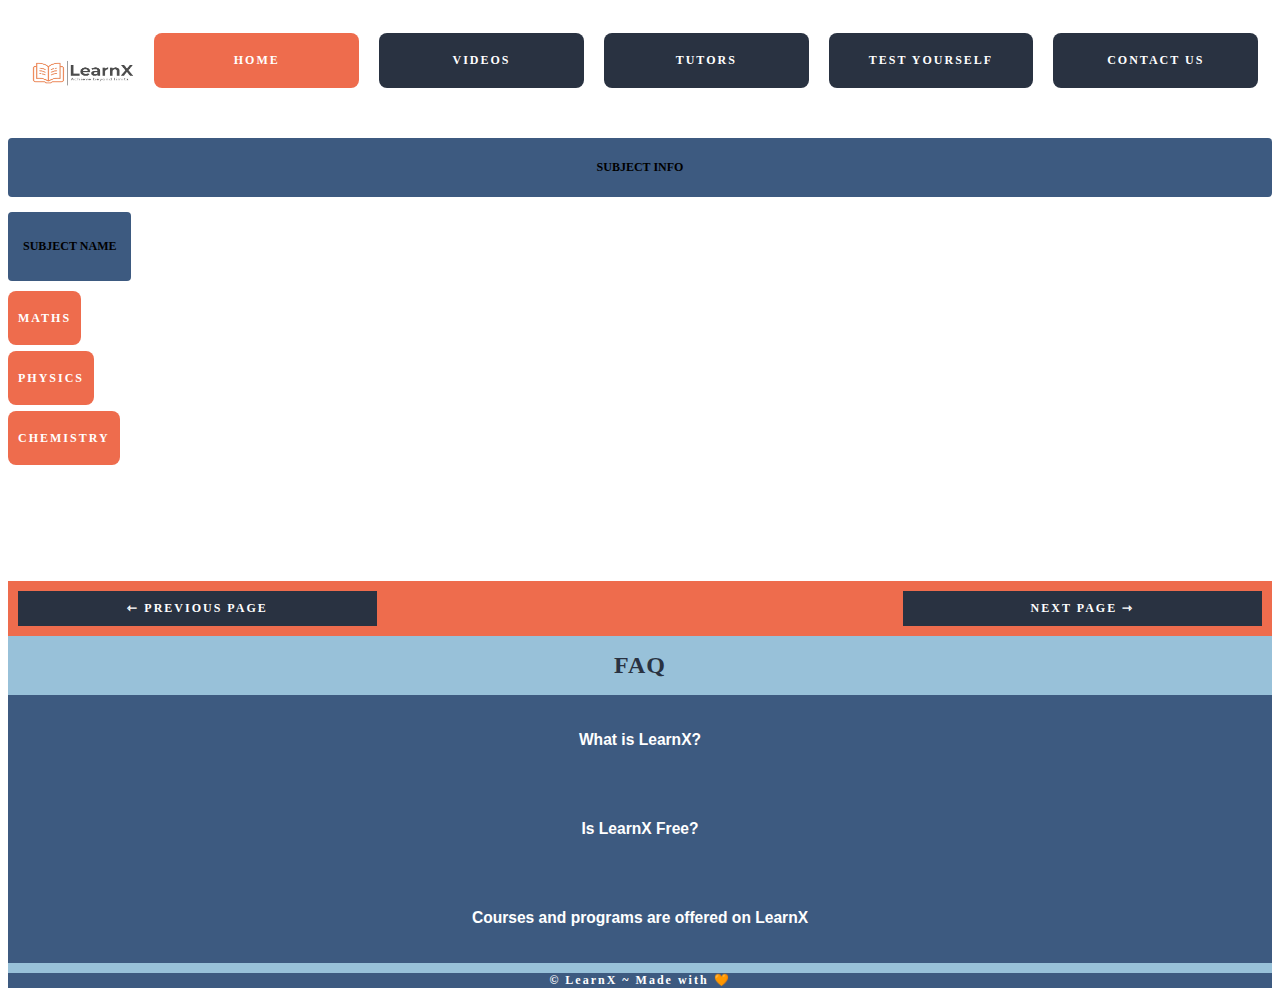
<file: index.html>
<!DOCTYPE html>
<html lang="en">
    <head>
       
        <title>LEARNING SYSTEM</title>
        <link rel="stylesheet" href="style.css">
    </head>
    <body>
        <!--Header-->
        <div id="header">
            <!--LINKS FOR NAVIGATION-->
            <img src="images/logo.png" width="150px" height="130px">
            <div id="navigation">
                <a href="index.html" class="active">HOME</a>
                <a href="#" class="inactive">VIDEOS</a>
                <a href="#" class="inactive">TUTORS</a>
                <a href="#" class="inactive">TEST YOURSELF</a>
                <a href="contact-us.html" class="inactive">CONTACT US</a>
            </div>
        </div>
       <div id="subjectinfo"><p style="text-align: center;">SUBJECT INFO</p></div>
       <br>
        <div id="subjecttopic"><p>SUBJECT NAME</p></div>
    
        <br><br>
        <a href="topic1" class="sactive">MATHS</a>
        <br><br><br><br>
        <a href="topic2" class="sactive">PHYSICS</a>
        <br><br><br><br>
        <a href="topic3" class="sactive">CHEMISTRY</a>
        
       

       
       
       
       <br>
       <br>
       <br>
       <br>
       <br>
       <br>
       <br>
       <br>
       <br>
       <br>

       
        <div id="block-faq">
            <div id="prev-next">
                <a href="#">&#8701; PREVIOUS PAGE</a>
                <a href="#">NEXT PAGE &#8702;</a>
            </div>
            <div id="faq">
                <h1>FAQ</h1>
                <div id="faq-content">
                    <button class ="container" onclick="myFunction(0)"><h3>What is LearnX?</h3></button>
                    <div class="answer"><h3>LearnX is a non-profit, massive open online course(MOOC) platform.
                        It hosts online university-level courses in a wide range 
                        of disciplines to a worldwide student body for free of charge.</h3></div>
                    <button class="container" onclick="myFunction(1)"><h3>Is LearnX Free?</h3></button>
                    <div class="answer"><h3>Yes, LearnX provides it's content free of charge.</h3></div>
                    <button class="container" onclick="myFunction(2)"><h3>Courses and programs are offered on LearnX</h3></button>
                    <div class="answer"><h3>Courses are catered to all types of 
                        students, including those 
                        looking to enter the job market, earn promotions, 
                        or explore new interests.</h3></div>        
                </div>
            </div>
        </div>
        <div id="footer">
            <p>&#169; LearnX ~ Made with 🧡</p>
        </div>

        <script src="index.js">
        </script>
    </body>
</html>
</file>
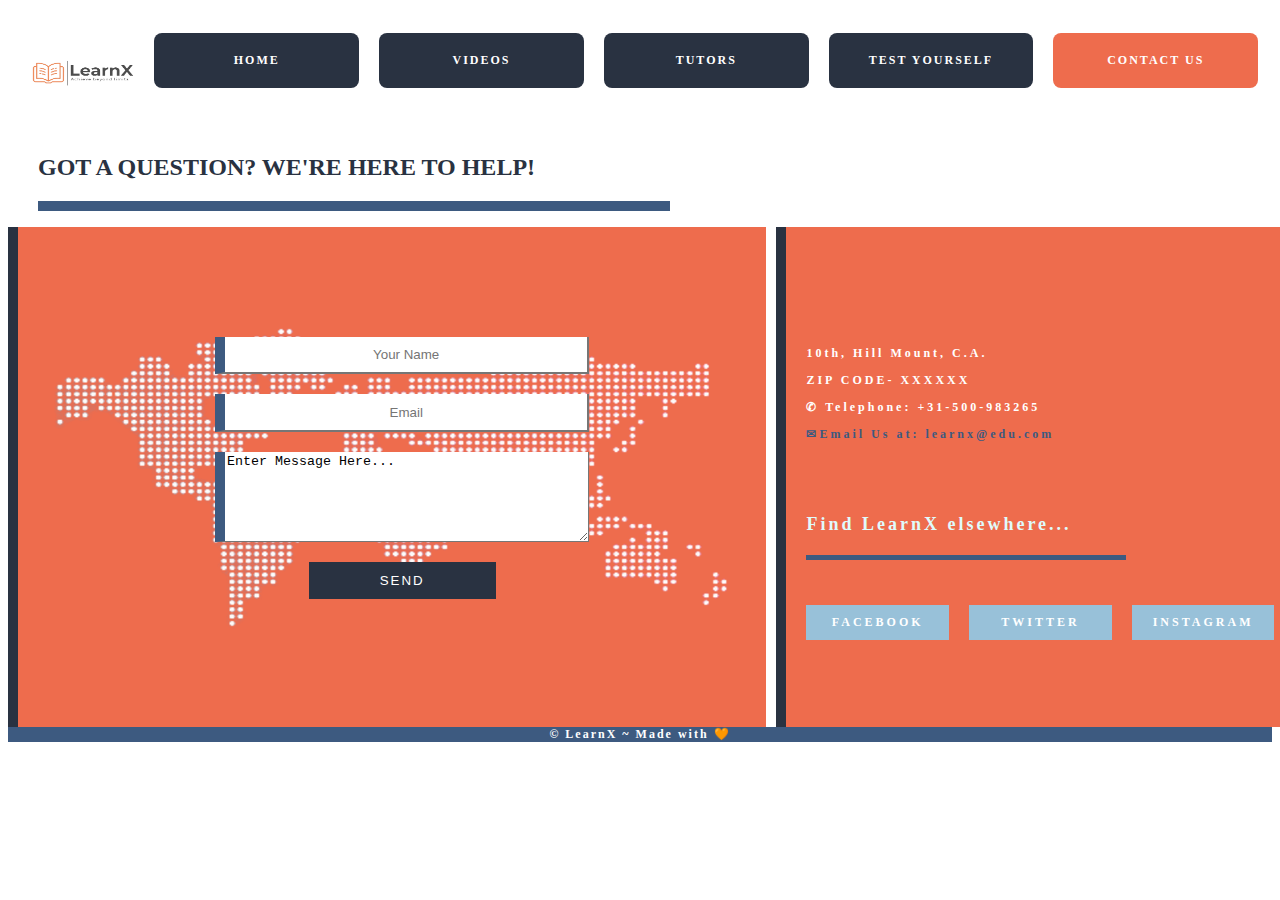
<file: contact-us.html>
<!DOCTYPE html>
<html lang="en">
    <head>
        <title>CONTACT US</title>
        <link rel="stylesheet" href="style.css">
    </head>
    <body>
        <!--Header-->
        <div id="header">
            <!--LINKS FOR NAVIGATION-->
            <img src="images/logo.png" width="150px" height="130px">
            <div id="navigation">
                <a href="index.html" class="inactive">HOME</a>
                <a href="#" class="inactive">VIDEOS</a>
                <a href="#" class="inactive">TUTORS</a>
                <a href="#" class="inactive">TEST YOURSELF</a>
                <a href="#" class="active">CONTACT US</a>
            </div>
        </div>
        <h1 id="gotq">GOT A QUESTION? WE'RE HERE TO HELP!</h1>
        <div id="head-contact">
            <div id="contact-form">
                <form id="contact-us">
                    <input type="text" id="name" name="name" placeholder="Your Name"required>
                    <input type="text" id="email" name="email" placeholder="Email" required>
                    <textarea id="message" name="message">Enter Message Here...</textarea>
                    <input type="submit" name="button" value="SEND">
                </form>
            </div>
            <div id="contact-info">
                <div id="content">
                    <p>10th, Hill Mount, C.A.</p>
                    <p>ZIP CODE- XXXXXX</p>
                    <p>&#9990; Telephone: +31-500-983265</p>
                    <a href="mailto:learnx@edu.com" id="email">&#9993;Email Us at: learnx@edu.com</a>
                </div>
                <div id="social">
            <h2>Find LearnX elsewhere...</h2>
            <div id="contain-social">
                <a href="#">FACEBOOK</a>
                <a href="#">TWITTER</a>
                <a href="#">INSTAGRAM</a>
            </div>
            </div>
        </div>
    </div>
        <div id="footer">
            <p>&#169; LearnX ~ Made with 🧡</p>
        </div>
    </body>
</html>
</file>
<file: style.css>
body{
    font-family:'Times New Roman';
    font-size: 12px;
    font-weight: bold;
}
/*Header*/
#header{
    display:grid;
    grid-template-columns: 10% 90%;
    column-gap:20px;
}
/*Logo*/
#logo{   
    /*margin:0px 20px 0px 20px;*/
}
/*Navigation Buttons*/
#navigation{
    /*margin: 35px 0px 0px 0px;*/
    display: grid;
    grid-template-columns: 90% 90% 90% 90% 90%;
    column-gap: 20px;
    align-items: center;
    width:20%;
    height:10%;
    margin-top:25px;
}
/*Styling the links*/
.inactive{
    text-align: center;
    color: white;
    background-color: #293241;
    padding: 20px 10px 20px 10px;
    text-decoration: none;
    letter-spacing: 2px;
    margin-bottom: 10px;
    border-radius: 8px;
}
.inactive:hover{
    background-color: #3d5a80;
    color:#e0fbfc;
    border-radius: 8px;
}
.active{
    background-color: #ee6c4d;
    text-align: center;
    color: white;
    padding: 20px 10px 20px 10px;
    text-decoration: none;
    letter-spacing: 2px;
    margin-bottom: 10px;
    border-radius: 8px;
}
.active:hover{
    background-color: #3d5a80;
    color:white;
    border-radius: 8px;
}
/*FAQ*/
#block-faq{
    display:grid;
    grid-template-columns: 100%;
    width:100%;
}
/*Prev-Next*/
#prev-next{
    display: grid;
    grid-template-columns: 30% 30%;
    justify-content: space-between;
    background-color: #ee6c4d;
}
/*Prev-Next Link Styling*/
#prev-next>a{
    text-align: center;
    color: white;
    background-color:#293241;
    padding: 10px 20px 10px 20px;
    text-decoration: none;
    letter-spacing: 2px;

    margin:10px;
}
#prev-next>a:hover{
    background-color: #3d5a80;
    color:white;
}
/*FAQ*/
#faq{
    background-color: #98c1d9;
    color:#293241;
    text-align: center;
}
#faq>h1{
    letter-spacing: 1px;
}
/*FAQ_CONTENT*/
#faq-content{
    display: grid;
    margin-bottom: 10px;
    
}
.container{
    background-color: #3d5a80;
    color: white;
    padding:20px;
    border:none;
}
.container:hover{
    background-color: #98c1d9;
}
/*FAQ Answers*/
.answer{
    background-color: #293241;
    color:white;
    text-align: center;
    display: none;
    padding:10px 0px 10px 0px;
}
/*CONTACT-US PAGE
Consist of a contact form.
Contact-Info*/
#gotq{
    color: #293241;
    padding-bottom: 20px;
    border-bottom:10px solid #3d5a80;
    margin-left: 30px;
    width:50%;
}
/*Container*/
#head-contact{
    display: grid;
    grid-template-columns: 60% 40%;
    height: 500px;
    column-gap: 10px;
}
/*Styling the form*/
#contact-form{
    background:url(images/world.png) no-repeat center center;
    background-color: #ee6c4d;
    background-size: contain;
    border-left:10px solid #293241;
}
#contact-us{
    display:grid;
    grid-template-rows: 25% 25% 60% 25%;
    row-gap: 20px;
    width:50%;
    padding:20px 0px 90px 10px;
    margin-left: 25%;
    margin-top:12%;
}
#contact-us>input{
    border-left:10px solid #3d5a80;
    text-align: center;
    border-top:white;
}
#contact-us>textarea{
    border-left:10px solid #3d5a80;
    border-top: white;
}
#contact-us>input[type="submit"]{
    color:white;
    background-color: #293241;
    border:none;
    width:50%;
    margin-left:25%;
    letter-spacing: 2px;
}
#contact-us>input[type="submit"]:hover{
    background-color: #3d5a80;
}
#contact-info{
    color:white;
    letter-spacing: 3px;
    font-weight: bold;
    background-color: #ee6c4d;
    border-left:10px solid #293241;
    padding-left: 20px;
}
#content>a[id="email"]{
    text-decoration: none;
    color:#3d5a80;
}
#content{
    margin-top: 25%;
}
/*Styling Social Info*/
#social{
    display: grid;
    row-gap: 30px;
    margin-top: 12%;
}
#social>h2{
    letter-spacing: 3px;
    border-bottom: 5px solid #3d5a80;
    padding-bottom: 20px;
    width: 320px;
    color: #e0fbfc;
}
#contain-social{
    display: grid;
    grid-template-columns: 30% 30% 30%;
    column-gap: 20px;
    width:100%;
}
#contain-social>a{
    background-color: #98c1d9;
    color: white;
    text-decoration: none;
    text-align: center;
    padding:10px 10px 10px 10px;
}
/*Footer*/
#footer{
    background-color: #3d5a80;
    text-align: center;
    color: white;
    letter-spacing: 2px;
    font-weight: bold;
    margin-top: -12px;
}
#subjecttopic{
    max-width: fit-content;
   background-color: #3d5a80;
   padding: 15px 15px 15px 15px;
   border-radius: 4px;
}
#subjectinfo{
    
     background-color: #3d5a80;
   
     padding: 10px 10px 10px 10px;
     border-radius: 4px;
     
 
 }
 .sactive{
     width: 5cm;
    background-color: #ee6c4d;
    text-align: center;
    color: white;
    padding: 20px 10px 20px 10px;
    text-decoration: none;
    letter-spacing: 2px;
    margin-bottom: 10px;
    border-radius: 8px;
    
}
.sactive:hover{
    background-color: #3d5a80;
    color:white;
    border-radius: 8px;}
</file>
